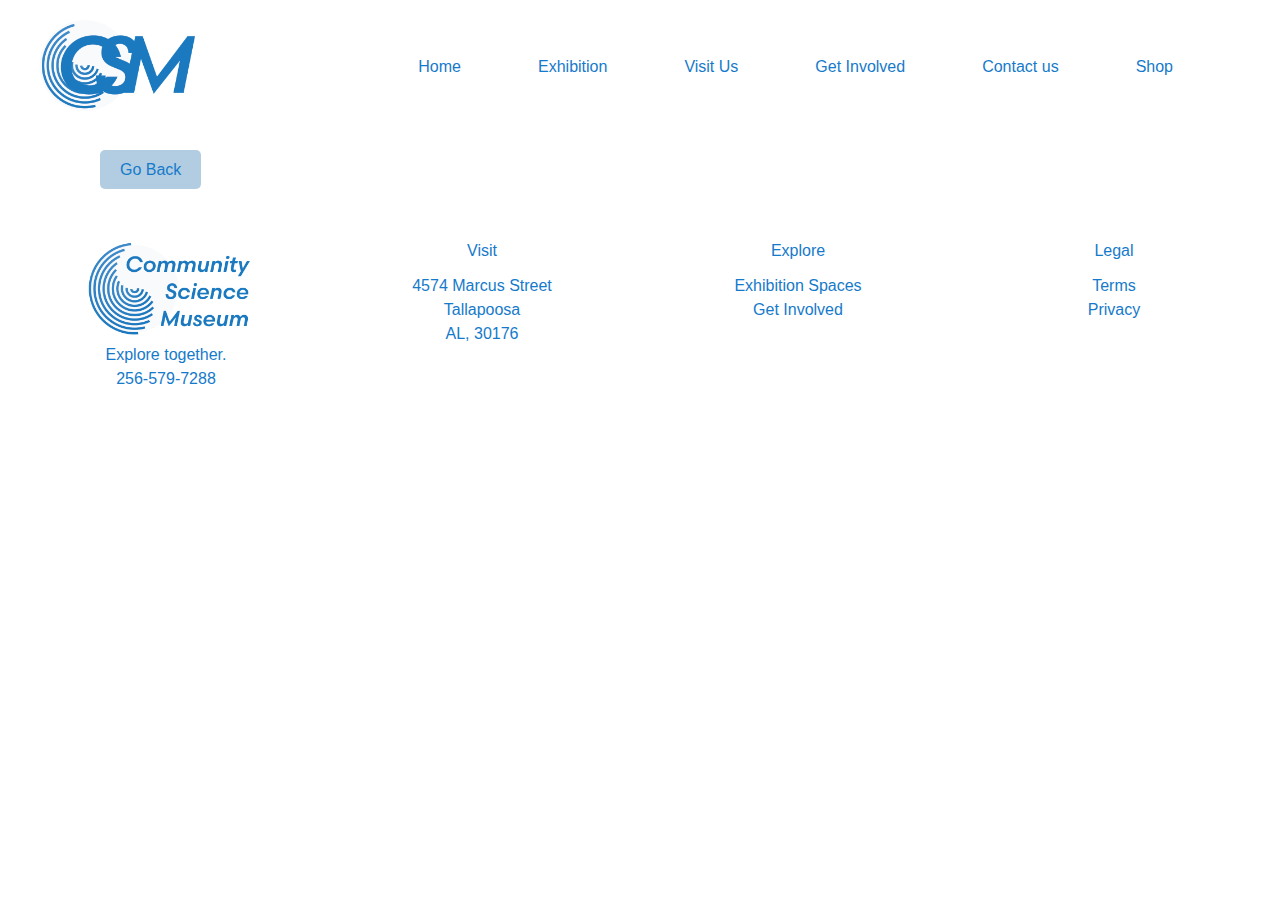
<file: details.html>
<!DOCTYPE html>
<html lang="en">
<head>
    <meta charset="UTF-8">
    <meta http-equiv="X-UA-Compatible" content="IE=edge">
    <meta name="viewport" content="width=device-width, initial-scale=1.0">
    <title>Product details</title>
    <link rel="stylesheet" href="styles.css">
</head>
<body>
    <div class="content-wrapper">
        <div class="content-container">
            <header>
                <div class="leftheader">
                    <a href="index.html">
                        <img src="images/csm1logo.png" class="csm1logo"
                            alt="Community Science Museum Primary Logo" /></a>
                </div>
                <div class="rightheader">
                    <label for="hamburger-menu"><i class="fa-solid fa-bars"></i>
                    </label>
                    <input type="checkbox" id="hamburger-menu" />
                    <nav>
                        <ul class="navmobile">
                            <li><a href="index.html">Home</a></li>
                            <li><a href="exhibitionspaces.html">Exhibition</a></li>
                            <li><a href="visitus.html">Visit Us</a></li>
                            <li><a href="getinvolved.html">Get Involved</a></li>
                            <li><a href="contactus.html">Contact us</a></li>
                            <li><a href="shop.html">Shop</a></li>
                        </ul>
                    </nav>
                </div>
            </header>

            <main class="getinvolved">

                <div id="details-div"></div>
                <button class="go-back btn">Go Back</button>
            </main>

            <footer>
                <div class="footerwrapper">
                    <img src="images/csm2logo.png" alt="Community Science Museum Secondary Logo" class="csm2logo" />
                    <p>Explore together.</p>
                    <p>256-579-7288</p>
                </div>
                <div class="footerwrapper">
                    <h4>Visit</h4>
                    <p>4574 Marcus Street</p>
                    <p>Tallapoosa</p>
                    <p>AL, 30176</p>
                </div>
                <div class="footerwrapper">
                    <h4>Explore</h4>
                    <p><a href="exhibitionspaces.html">Exhibition Spaces</a></p>
                    <p><a href="getinvolved.html">Get Involved</a></p>
                </div>
                <div class="footerwrapper">
                    <h4>Legal</h4>
                    <p><a href="#">Terms</a></p>
                    <p><a href="#">Privacy</a></p>
                </div>
            </footer>
        </div>
    </div>
    <script src="details.js"></script>
</body>
</html>
</file>
<file: styles.css>
* {
  margin: 0;
  padding: 0;
  color: black;
  text-decoration: none;
  list-style: none;
  font-size: 1rem;
  font-family: scandia-web, Verdana, Arial, sans-serif;
  font-weight: 400;
  font-style: normal;
  line-height: 1.2em;
}

.content-container {
  max-width: 1920px;
  margin: 0 auto;
}

:root {
  --bgwhite: #f8f8f8;
  --csmblue: #167aca;
  --boxred: #e7b6a1;
  --boxgreen: #d0dcb9;
  --boxblue: #b2cde1;
  --boxyellow: #efeec4;
  --boxgrey: #b4a8a8;
}

a {
  cursor: pointer;
}

/* (Mobile) Navigation */

nav {
  display: none;
  background-color: var(--boxblue);
  box-sizing: border-box;
  width: 120px;
  height: auto;
  text-align: right;
  position: relative;
  top: 65px;
  right: 15px;
  z-index: 5;
}

.navmobile li {
  padding: 7px;
}

#hamburger-menu {
  display: none;
}

#hamburger-menu:checked~nav {
  display: block;
}

.fa-bars {
  color: var(--csmblue);
  font-size: 1.5rem;
  position: absolute;
  top: 30px;
  right: 30px;
}

header {
  display: flex;
  justify-content: space-between;
  height: 90px;
  width: auto;
}

.csm1logo {
  max-height: 70px;
  width: auto;
  padding-left: 10px;
  padding-top: 10px;
}

/* (Mobile) Footer */

footer {
  display: grid;
  grid-template-columns: 1fr 1fr;
  grid-auto-rows: minmax(100px, auto);
  grid-gap: 1em;
  text-align: center;
  padding: 1em;
}

.footerwrapper {
  padding-top: 1em;
}

.footerwrapper p,
a {
  color: var(--csmblue);
  padding-bottom: 0.3em;
}

.footerwrapper h4 {
  color: var(--csmblue);
  font-weight: 500;
  padding-bottom: 1em;
}

.csm2logo {
  max-height: 70px;
  width: auto;
}

/* (Homepage) Image with text overlay */

.spacegeartext {
  background-image: url(images/spacegearsmall.jpg);
  background-repeat: no-repeat;
  background-size: cover;
  position: relative;
  padding: 3em;
}

.spacegeartext h1 {
  color: rgb(255, 255, 255);
  font-weight: 500;
  font-size: 1.3rem;
  padding-bottom: 0.7em;
  line-height: 1.3em;
}

.spacegeartext p {
  color: rgb(255, 255, 255);
  font-style: italic;
}

/* (Homepage) Main */

.homepage {
  padding: 20px 40px;
}

/* (Homepage) Checkpoints */

.checkpointswrapper {
  text-align: center;
}

.checkpoint {
  padding: 20px 0px;
  flex-basis: 30%;
}

.fa-circle-check {
  color: var(--csmblue);
  font-size: 2.5rem;
  padding-bottom: 10px;
}

.checkpoint h3 {
  font-size: 1.2rem;
  padding-bottom: 10px;
}

/* (Homepage) Explore together */

.explorewrapper h2 {
  font-size: 1.3rem;
  font-weight: 500;
  padding: 15px 0px;
}

.slidecontainer {
  border: 2px solid var(--csmblue);
  padding: 15px;
  margin: 10px 20px;
}

.slidecontainer h3 {
  font-size: 1.2rem;
  color: var(--csmblue);
  padding-bottom: 10px;
}

.bold {
  font-weight: 500;
}

.slidecontainer p {
  padding-bottom: 10px;
}

.slidecontainer a {
  text-decoration: underline;
}

/* (Homepage) Special News and Exhibitions */

.homepagebreak {
  background-image: url(images/specialnews.png);
  background-repeat: repeat-x;
  background-color: #e6d6b5;
}

.specialnews h2 {
  font-size: 1.3rem;
  font-weight: 500;
  padding-top: 200px;
  padding-bottom: 10px;
}

.specialnews p {
  padding-bottom: 15px;
}

.specialnews .bold {
  padding-top: 20px;
}

/* (Exhibitionspaces) Main */

.space1 {
  background-color: var(--boxblue);
}

.space2 {
  background-color: var(--boxred);
}

.space3 {
  background-color: var(--boxgreen);
}

.space4 {
  background-color: var(--boxgrey);
}

.space5 {
  background-color: var(--boxyellow);
}

.exhibitionspaces {
  padding: 20px 60px;
}

.space {
  padding: 10px;
  margin: 20px 0px;
  width: 100%;
}

.exhibitionspaces h1 {
  font-weight: 500;
  font-size: 1.3rem;
  padding-bottom: 20px;
}

.space h3 {
  font-weight: 500;
  font-size: 1.2rem;
  padding-bottom: 5px;
}

.cursive {
  font-style: italic;
  padding-bottom: 20px;
}

.spaceimg {
  padding-top: 90%;
}

.img1 {
  background-image: url(images/moon.png);
  background-size: cover;
  background-repeat: no-repeat;
  background-position: center;
  margin-top: 20px;
  padding-top: 50%;
}

.img2 {
  background-image: url(images/skeletons.png);
  background-size: cover;
  background-repeat: no-repeat;
  background-position: center;
  margin-bottom: 20px;
}

.img3 {
  background-image: url(images/heart.png);
  background-size: cover;
  background-repeat: no-repeat;
  background-position: center;
  margin-top: 20px;
}

.img4 {
  background-image: url(images/vr.png);
  background-size: cover;
  background-repeat: no-repeat;
  background-position: center;
  margin-bottom: 20px;
}

.img5 {
  background-image: url(images/eco.png);
  background-size: cover;
  background-repeat: no-repeat;
  background-position: center;
  margin-top: 20px;
}

/* (Get involved) Main */

.getinvolved {
  padding: 20px 30px;
}

.support {
  background-color: var(--boxred);
}

.volunteer {
  background-color: var(--boxgreen);
}

.internships {
  background-color: var(--boxblue);
}

.getinvolved h1 {
  font-weight: 500;
  font-size: 1.3rem;
}

.getwrapper h2 {
  font-weight: 500;
  font-size: 1.2rem;
  padding-bottom: 10px;
}

.getwrapper a {
  text-decoration: underline;
}

.getwrapper {
  padding: 15px;
  margin: 20px 0px;
}

/* (Visit us) Main */

.visithours {
  background-color: var(--boxred);
}

.visitaccess {
  background-color: var(--boxblue);
}

.visitfood {
  background-color: var(--boxgreen);
}

.visitadm {
  background-color: var(--boxgrey);
}

.visitlocation {
  background-color: var(--boxyellow);
}

.visitus h1 {
  font-weight: 500;
  font-size: 1.3rem;
}

.visitbox h2 {
  font-weight: 500;
  font-size: 1.2rem;
  padding-bottom: 10px;
}

.visitbox p {
  padding-bottom: 10px;
}

.visitbox {
  padding: 15px;
  margin: 20px 0px;
}

.visitus {
  padding: 20px 30px;
}

.visitimg {
  background-image: url(images/museum.png);
  background-size: cover;
  background-repeat: no-repeat;
  background-position: center;
  padding-top: 90%;
}

.formadm {
  font-family: inherit;
}

input,
textarea {
  padding: 0;
  margin: 0;
  box-sizing: border-box;
  width: 100%;
}

.admfield {
  padding: 10px;
  margin: 10px 0px;
}

.admsend {
  background-color: var(--boxblue);
  border: none;
  width: 100px;
  height: 30px;
  border-radius: 3px;
}

/* (Contact) Main */

.contact {
  padding: 20px 30px;
}

.contact h1 {
  font-weight: 500;
  font-size: 1.3rem;
  padding-bottom: 10px;
}

input,
textarea {
  padding: 0;
  margin: 0;
  box-sizing: border-box;
  width: 100%;
}

.contactform {
  font-family: inherit;
}

input[type="text"],
input[type="email"],
#choose,
textarea {
  padding: 7px;
  margin-top: 7px;
  margin-bottom: 15px;
}

input[type="button"] {
  background-color: var(--boxblue);
  border-color: transparent;
  width: 100px;
  height: 30px;
  border-radius: 3px;
}

input[type="button"]:hover {
  background-color: var(--csmblue);
  transition: 0.7s;
}

input[type="button"]:active {
  background-color: var(--boxgreen);
  transition: 0.1s;
}

/* (Shop) Main */

#product-content {
  padding: 20px 0px;
}

.right-wrap {
  padding: 20px 0px;
}

#prod-titel {
  font-weight: 500;
}

#prod-desc {
  padding: 10px 0px;
  max-width: 700px;
}

#prod-price {
  padding: 10px 0px;
}

#prod-img {
  width: 100%;
  height: auto;
  max-width: 300px;
}

.btn {
  background-color: var(--boxblue);
  color: var(--csmblue);
  border: none;
  padding: 10px 20px;
  font-size: 16px;
  border-radius: 5px;
  cursor: pointer;
}




@media (min-width: 700px) {
  /* Navigation */

  nav {
    display: block;
    background-color: transparent;
    width: auto;
    text-align: right;
    position: relative;
    top: 50px;
    right: 30px;
  }

  .navmobile {
    display: flex;
  }

  .navmobile li {
    padding-left: 30px;
  }

  .rightheader .fa-bars {
    display: none;
  }

  #hamburger-menu:checked~nav {
    display: none;
  }

  header {
    height: 130px;
  }

  .csm1logo {
    max-height: 100px;
    padding-left: 30px;
    padding-top: 20px;
  }

  /* (Mobile) Footer */

  footer {
    grid-template-columns: repeat(4, 1fr);
  }

  .csm2logo {
    max-height: 100px;
  }

  /* (Homepage) Image with text overlay */

  .spacegeartext {
    background-image: url(images/spacegearmedium.jpg);
    padding: 5em 9em 5em 5em;
  }

  /* (Homepage), (Get involved), (Contact), (Visit us), (Exhibitionspaces) Main */

  .homepage,
  .contact,
  .getinvolved,
  .visitus,
  .exhibitionspaces {
    padding: 20px 70px;
  }

  /* (Exhibitionspaces) Main */

  .exhibitionspaces {
    display: grid;
    grid-template-columns: repeat(2, 1fr);
    grid-gap: 3em;
  }

  .exhibitionspaces h1,
  .space1 {
    grid-column: 1/3;
  }

  .space {
    margin: -10px;
  }

  /* (Visit us) Main */

  .visitus {
    display: grid;
    grid-template-columns: repeat(6, 1fr);
    grid-gap: 1em;
  }

  .visitus h1 {
    grid-column: 1/3;
  }

  .visithours {
    grid-column: 1/3;
    grid-row: 2/4;
  }

  .visitaccess {
    grid-column: 3/5;
    grid-row: 2/3;
  }

  .visitfood {
    grid-column: 3/5;
    grid-row: 3/4;
  }

  .visitadm {
    grid-column: 5/7;
    grid-row: 2/6;
  }

  .visitlocation {
    grid-column: 1/5;
    grid-row: 4/6;
  }

  .visitbox {
    margin-top: 0;
    margin-bottom: 0;
  }

/* (Shop) Main */

 #product-content {
    display: grid;
    grid-template-columns: repeat(2, 1fr);
    grid-gap: 2em;
}


}

@media (min-width: 1000px) {
  /* Navigation */

  nav {
    right: 100px;
  }

  .navmobile li {
    padding-left: 70px;
  }

  /* (Homepage) Image with text overlay */

  .spacegeartext {
    padding: 7em 14em 7em 5em;
  }

  .spacegeartext h1 {
    font-size: 1.6rem;
  }

  .spacegeartext p {
    font-size: 1.2rem;
  }

  /* (Homepage) Checkpoints */

  .checkpointswrapper {
    display: flex;
    justify-content: center;
    padding-top: 50px;
  }

  .checkpoint {
    padding: 0px 10px;
  }

  /* (Homepage) Explore together */

  .explorewrapper {
    display: grid;
    grid-template-columns: repeat(3, 1fr);
    grid-template-rows: 2;
  }

  .explorewrapper h2 {
    grid-column: 1/4;
  }

  /* (Exhibitionspaces), (Get involved), (Visit us), (Contact) Main */

  .exhibitionspaces,
  .getinvolved,
  .visitus,
  .contact {
    padding: 20px 100px;
  }

  .img1 {
    padding-top: 20%;
  }

  /* (Shop) Main */

 #product-content {
  display: grid;
  grid-template-columns: repeat(4, 1fr);
  grid-gap: 2em;
}

}

@media (min-width: 1300px) {
  /* (Homepage) Image with text overlay */

  .spacegeartext {
    padding: 7em 31em 7em 8em;
  }

  .spacegeartext h1 {
    line-height: 1.5em;
  }

  .spacegeartext p {
    line-height: 1.4em;
  }

  /* (Homepage), (Exhibitionspaces), (Get involved), (Visit us), (Contact) Main */

  .homepage,
  .exhibitionspaces,
  .getinvolved,
  .visitus,
  .contact {
    padding: 20px 120px;
  }
}

@media (min-width: 1500px) {
  /* (Homepage) Image with text overlay */

  .spacegeartext {
    padding: 9em 31em 9em 8em;
  }

  /* (Homepage), (Exhibitionspaces), (Get involved), (Visit us), (Contact) Main */

  .homepage,
  .exhibitionspaces,
  .getinvolved,
  .visitus,
  .contact {
    padding: 20px 250px;
  }

  /* (Homepage) Checkpoints */
  .checkpoint {
    padding: 0px 20px;
  }
}

@media (min-width: 1700px) {
  /* (Homepage) Image with text overlay */

  .spacegeartext {
    padding: 12em 45em 12em 8em;
  }

  .spacegeartext h1 {
    line-height: 1.6em;
  }

  .spacegeartext p {
    line-height: 1.5em;
  }

  /* (Homepage), (Exhibitionspaces), (Get involved), (Visit us), (Contact) Main */

  .homepage,
  .exhibitionspaces,
  .getinvolved,
  .visitus,
  .contact {
    padding: 20px 300px;
  }
}

@media (min-width: 1900px) {
  /* (Homepage) Image with text overlay */

  .spacegeartext {
    padding: 12em 50em 12em 12em;
  }

  .spacegeartext h1 {
    font-size: 1.9rem;
  }

  .spacegeartext p {
    font-size: 1.5rem;
  }

  /* (Homepage), (Exhibitionspaces), (Get involved), (Visit us), (Contact) Main */

  .homepage,
  .exhibitionspaces,
  .getinvolved,
  .visitus,
  .contact {
    padding: 20px 400px;
  }
}
</file>
